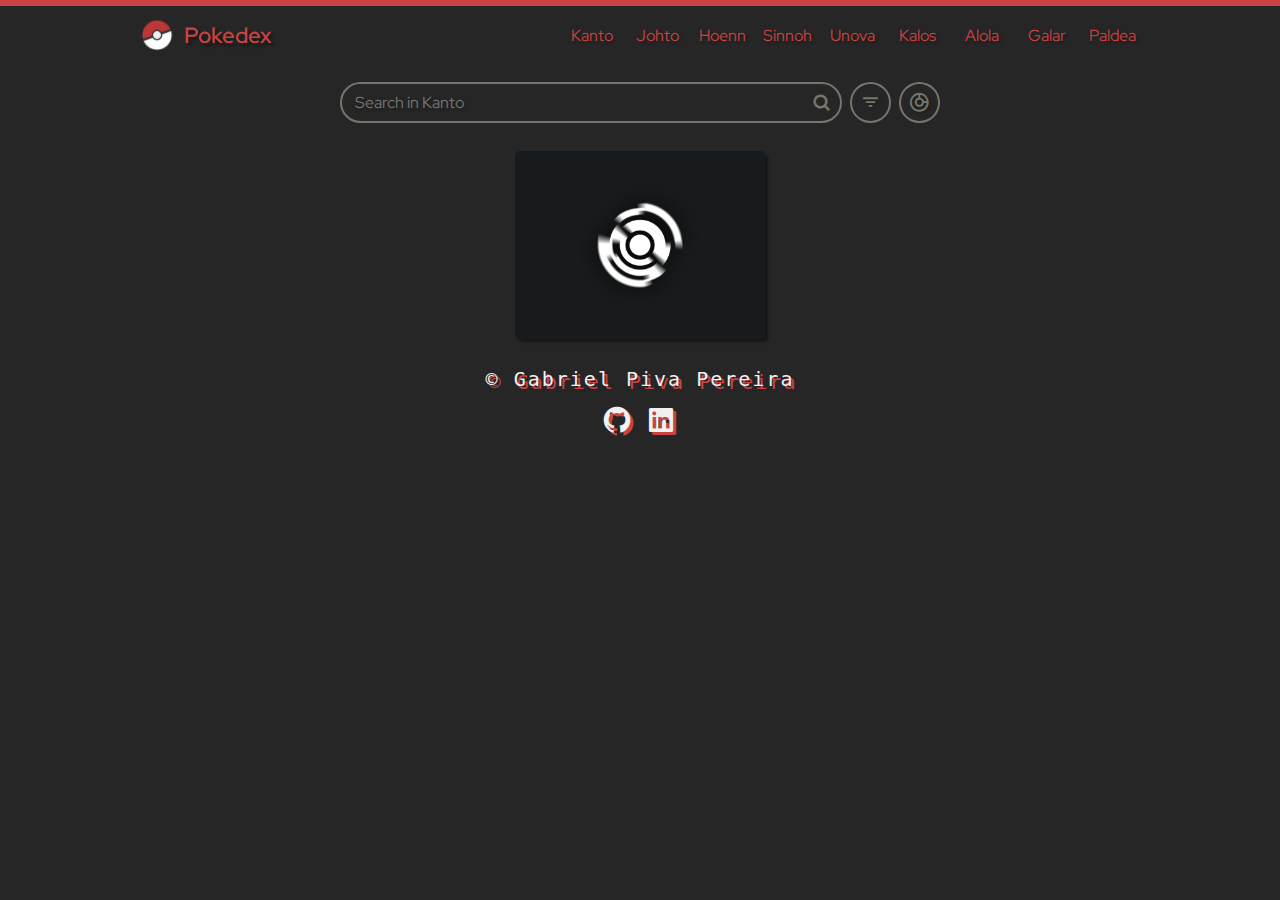
<file: index.html>
<!DOCTYPE html>
<html lang="pt-br">
    <head>
        <meta charset="UTF-8">
        <meta http-equiv="X-UA-Compatible" content="IE=edge">
        <meta name="viewport" content="width=device-width, initial-scale=1.0">
        <link href='https://unpkg.com/boxicons@2.0.9/css/boxicons.min.css' rel='stylesheet'>
        <link rel="shortcut icon" href="images/favicon.ico" type="image/x-icon">
        <link rel="stylesheet" href="styles/style.css">
        <link rel="stylesheet" href="styles/index.css">
        <script type="module" src="js/index.js" defer></script>
        <title>Pokedex</title>
    </head>
    <body>
        <header>
            <div class="container">
                <span class="logo">
                    <img src="images/pokeball.png" alt="Pokeball">
                    Pokedex
                </span>
                <button id="btnMobile"><i class='bx bx-menu'></i></button>
                <div class="regions">
                    <button type="button" data-region="kanto">Kanto</button>
                    <button type="button" data-region="johto">Johto</button>
                    <button type="button" data-region="hoenn">Hoenn</button>
                    <button type="button" data-region="sinnoh">Sinnoh</button>
                    <button type="button" data-region="unova">Unova</button>
                    <button type="button" data-region="kalos">Kalos</button>
                    <button type="button" data-region="alola">Alola</button>
                    <button type="button" data-region="galar">Galar</button>
                    <button type="button" data-region="paldea">Paldea</button>
                </div>
            </div>
        </header>
        <main>
            <div class="container">
                <div class="header">
                    <div class="searchBar">
                        <input type="search" id="searchInput" placeholder="Search in Kanto" autocomplete="off" spellcheck="false">
                        <i class='bx bx-search'></i>
                    </div>
                    <button type="button" id="typeBtn"><i class='bx bx-filter'></i></button>
                    <button type="button" id="teamBtn"><i class='bx bx-doughnut-chart' ></i></button>
                </div>
                <div class="pokedex">
                    <img class="gif" src="images/loading.gif" title="Loading">
                </div>
            </div>
        </main>
        <footer>
            <div class="container">
                &#169 Gabriel Piva Pereira
                <div class="links">
                    <a target="_blank" href="https://github.com/gabriel-piva"><i class='bx bxl-github'></i></a>
                    <a target="_blank" href="https://www.linkedin.com/in/gabriel-piva/"><i class='bx bxl-linkedin-square'></i></a>
                </div>
            </div>
        </footer>
        <button type="button" id="btnScroll"><i class='bx bxs-chevrons-up'></i></button>
        <div class="modal">
            <div class="modalContainer">
                <div class="modalContent"></div>
                <button type="button" id="closeModalBtn"><i class='bx bx-x'></i></button>
            </div>
        </div>
    </body>
</html>
</file>
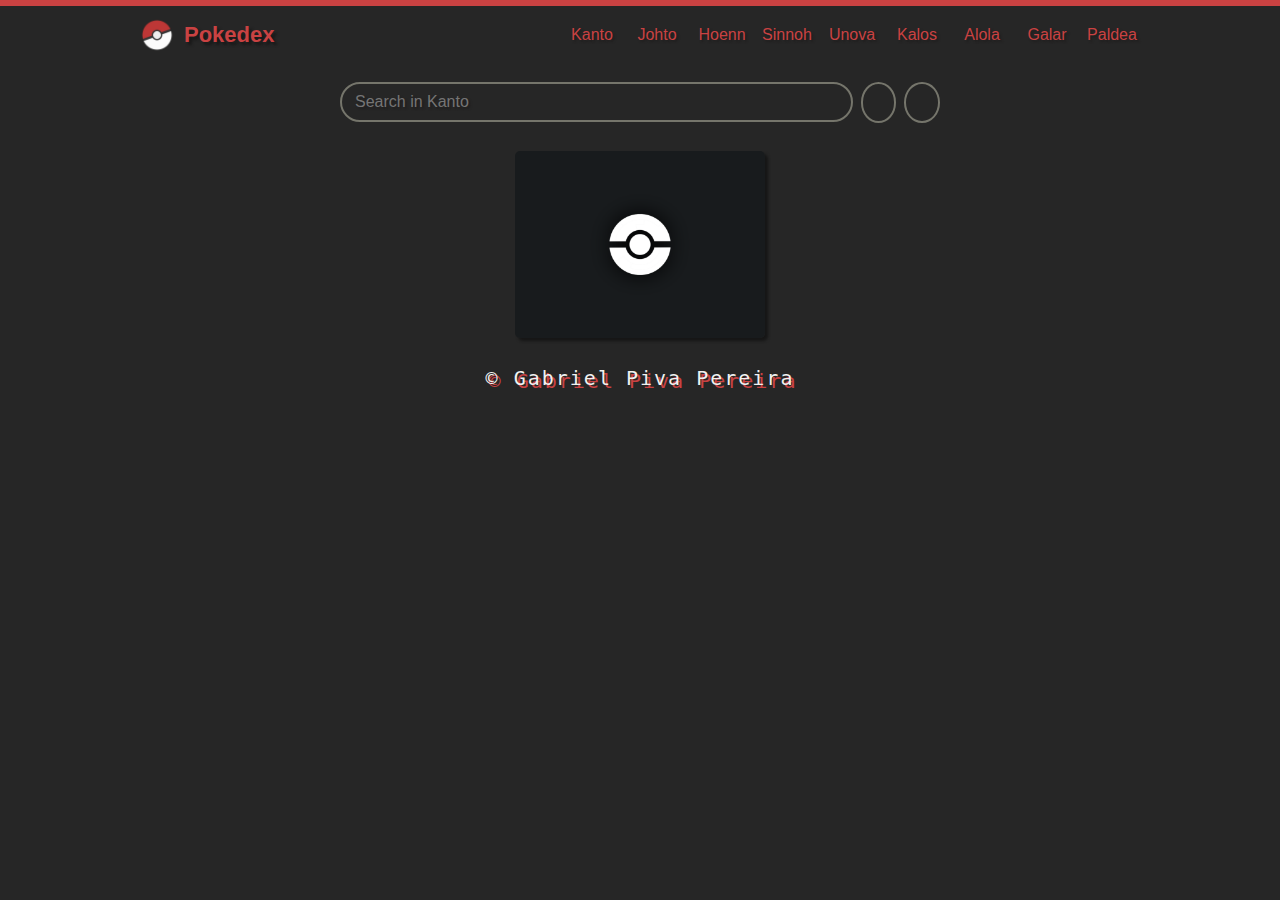
<file: pokemon.html>
<!DOCTYPE html>
<html lang="pt-br">
    <head>
        <meta charset="UTF-8">
        <meta http-equiv="X-UA-Compatible" content="IE=edge">
        <meta name="viewport" content="width=device-width, initial-scale=1.0">
        <link href='https://unpkg.com/boxicons@2.0.9/css/boxicons.min.css' rel='stylesheet'>
        <link rel="shortcut icon" href="images/favicon.ico" type="image/x-icon">
        <link rel="stylesheet" href="styles/style.css">
        <link rel="stylesheet" href="styles/pokemon.css">
        <script type="module" src="js/pokemon.js" defer></script>
        <title>Pokemon</title>
    </head>
    <body>
        <header>
            <div class="container">
                <span class="logo">
                    <img src="images/pokeball.png" alt="Pokeball">
                    Pokedex
                </span>
                <button type="button" id="pokedexBtn"><i class='bx bx-left-arrow-circle'></i>Go Back</button>
            </div>
        </header>
        <main>
            <div class="container">
                <div class="boxes">
                    <section class="sprite box"></section>
                    <section class="stats box">
                        <span class="title">Base Stats</span>
                    </section>
                </div>
                <button type="button" id="teamBtn"><i class='bx bx-doughnut-chart'></i>Add to team</button>
                <div class="options">
                    <button type="button" id="previousBtn"><i class='bx bx-skip-previous-circle'></i>Previous</i></button>
                    <button type="button" id="nextBtn">Next<i class='bx bx-skip-next-circle'></i></button>
                </div>
            </div>
        </main>
        <footer>
            <div class="container">
                &#169 Gabriel Piva Pereira
                <div class="links">
                    <a target="_blank" href="https://github.com/gabriel-piva"><i class='bx bxl-github'></i></a>
                    <a target="_blank" href="https://www.linkedin.com/in/gabriel-piva/"><i class='bx bxl-linkedin-square'></i></a>
                </div>
            </div>
        </footer>
    </body>
</html>
</file>
<file: styles/style.css>
/*--------------------------------------------------------------------------*/

/* Font */

@import url('https://fonts.googleapis.com/css2?family=Red+Hat+Display&display=swap');

/*--------------------------------------------------------------------------*/

/* Color Pallete */

:root {
    --main: #ca4242;
    --mainTransl: #97202065;
    --mainDarker: #5c1010;
    --white: #F1F1F1;
    --gray1: #262626;
    --gray2: #201E1E;
    --gray3: #161616;
    --gray4: #75756B;
}

/*--------------------------------------------------------------------------*/

/* Reset */

* {
    margin: 0;
    padding: 0;
    box-sizing: border-box;
}
a {
    color: var(--white);
    text-decoration: none;
}

/* -------------------------------------------------------------------------- */

/* General */

html {
    font-size: 62.5%;
}
body {
    font-family: 'Red Hat Display', sans-serif;
    background-color: var(--gray1);
    color: var(--white);
}
button {
    font-family: 'Red Hat Display', sans-serif;
    display: flex;
    align-items: center;
    justify-content: center;
    background: none;
    border: none;
    cursor: pointer;
}
input {
    font-family: 'Red Hat Display', sans-serif;
    border: none;
    background: none;
    outline: none;
}
::selection {
    background-color: var(--mainDarker);
    color: var(--white);
}
::-webkit-scrollbar {
    width: 4px;
}  
::-webkit-scrollbar-thumb {
    background: var(--main); 
}

/*--------------------------------------------------------------------------*/

/* Header */

header {
    display: flex;
    justify-content: center;
    width: 100%;
    border-top: 6px solid var(--main);
    margin-bottom: 18px;
}
header .container {
    display: flex;
    align-items: center;
    justify-content: space-between;
    width: 90%;
    max-width: 1024px;
    padding: 1rem;
    color: var(--main);
    text-shadow: 3px 3px 3px var(--gray3);
}
/* Header Name */
header .container .logo {
    display: flex;
    justify-content: center;
    align-items: center;
    gap: 8px;
    font-size: 2.2rem;
    font-weight: 600;
}
header .container .logo img {
    width: 3.8rem;
    height: 3.8rem;
}

/*--------------------------------------------------------------------------*/

/* Main */

main {
    display: flex;
    justify-content: center;
    width: 100%;
}
main .container {
    display: flex;
    flex-direction: column;
    justify-content: center;
    align-items: center;
    width: 90%;
    max-width: 1024px;
    min-width: 270px;
}

/*--------------------------------------------------------------------------*/

/* Footer */

footer {
    display: flex;
    align-items: center;
    justify-content: center;
    width: 100%;
}
footer .container {
    display: flex;
    align-items: center;
    justify-content: center;
    flex-direction: column;
    font-family: monospace;
    letter-spacing: 2px;
    color: var(--white);
    text-shadow: 3px 3px var(--main);
    font-size: 2rem;
    margin-top: 28px;
    margin-bottom: 12px;
}
footer .container .links {
    display: flex;
    margin-top: 8px;
    font-size: 3.2rem;
}
footer .container .links a {
    color: var(--white);
    padding: 5px;
}

/*--------------------------------------------------------------------------*/
</file>
<file: styles/index.css>
/*--------------------------------------------------------------------------*/

/* Index Page CSS */

/*--------------------------------------------------------------------------*/

/* General */

input[type="search"]::-webkit-search-cancel-button {
    appearance: none;
}
#btnScroll {
    display: none;
    position: fixed;
    bottom: 12px;
    right: 8px;
    background-color: var(--main);
    border-radius: 50%;
    width: 4.3rem;
    height: 4.3rem;
    font-size: 1.9rem;
    color: var(--white);
    text-shadow: 2px 2px 3px var(--gray3);
    box-shadow: 2px 2px 3px var(--gray3);
    z-index: 1000;
}

/*--------------------------------------------------------------------------*/

/* Header */

/* Header Buttons */
header .container .regions {
    display: flex;
    gap: .5rem;
}
header .container .regions button{
    border: none;
    font-size: 1.6rem;
    width: 60px;
    height: 30px;
    transition: .3s;
    color: var(--main);
    text-shadow: 2px 2px 2px var(--gray2);
}
header .container .regions button:hover {
    background-color: var(--mainTransl);
}

/* Header Mobile */
header .container #btnMobile{
    display: none;
    font-size: 3.6rem;
    color: var(--main);
    z-index: 4000;
}
header .container .regions.mobile {
    display: flex;
    flex-direction: column;
    justify-content: center;
    align-items: center;
    position: absolute;
    top: 0;
    left: 0;
    width: 100%;
    height: 100vh;
    padding: 2rem;
    background-color: var(--gray3);
    border-top: 6px solid var(--main);
    z-index: 3000;
}
header .container .regions.mobile button {
    font-size: 2rem;
    padding: 1.4rem;
    width: auto;
    height: auto;
}

/*--------------------------------------------------------------------------*/

/* Main Header */

main .container .header {
    display: flex;
    justify-content: center;
    align-items: center;
    gap: .8rem;
    width: 90%;
    max-width: 600px;
    min-width: 240px;
    margin-bottom: 28px;
}

/* Search Bar */
main .container .header .searchBar {
    display: flex;
    justify-content: space-between;
    align-items: center;
    border: 2px solid var(--gray4);
    padding: .8rem;
    border-radius: 25px;
    width: 100%;
}
main .container .header .searchBar input {
    width: 95%;
    padding: 0px 5px;
    font-size: 1.6rem;
    color: var(--white);
    text-shadow: 2px 2px 2px var(--gray2);
}
main .container .header .searchBar i {
    color: var(--gray4);
    font-size: 2rem;
    font-weight: 600;
}

/* Buttons */
main .container .header button {
    border-radius: 50%;
    border: 2px solid var(--gray4);
    color: var(--gray4);
    text-shadow: 2px 2px 2px var(--gray2);
    padding: .7rem;
}
main .container .header button i {
    font-size: 2.25rem;
}
main .container .header button:hover{
    color: var(--main);
    border: 2px solid var(--main);
    transition: all .25s;
}
main .container .header button.active{
    color: var(--main);
    border: 2px solid var(--main);
}

/*--------------------------------------------------------------------------*/

/* Pokedex */

main .container .pokedex {
    display: flex;
    justify-content: center;
    flex-wrap: wrap;
    align-items: center;
    gap: 1rem;
    width: 100%;
}

/* Pokemon */
main .container .pokedex .pokemon {
    display: flex;
    align-items: center;
    flex-direction: column;
    padding: 1rem;
    border-radius: 5px;
    width: 20%;
    min-width: 240px;
    text-shadow: 2px 2px 2px var(--gray3);
    background-color: var(--gray2);
    box-shadow: 2px 2px 3px var(--gray3);
    cursor: pointer;
}
main .container .pokedex .pokemon:hover {
    text-shadow: 2px 2px 2px var(--main);
    scale: 1.02;
    transition: all .3s;
}
main .container .pokedex .pokemon .pokemonId {
    display: flex;
    justify-content: center;
    align-items: center;
    gap: 5px;
}
main .container .pokedex .pokemon .pokemonId .number {
    font-size: 1.6rem;
}
main .container .pokedex .pokemon .pokemonId img {
    width: 1.8rem;
}
main .container .pokedex .pokemon .pokemonId .name {
    text-transform: capitalize;
    font-size: 1.6rem;
}
main .container .pokedex .pokemon img {
    width: 100%;
    max-width: 180px;
    max-height: 180px;
    user-select: none;
}
main .container .pokedex .pokemon .types {
    display: flex;
    justify-content: center;
    align-items: center;
    gap: 5px;
    margin-top: 10px;
    width: 100%;
}
main .container .pokedex .pokemon .types img {
    width: 26%;
}

/* Loading & No Results [Gif] */
main .container .pokedex .gif {
    border-radius: 5px;
    box-shadow: 3px 3px 3px var(--gray3);
    width: 25rem;
}

/*--------------------------------------------------------------------------*/

/* Modals */

@keyframes fall {
    from {
        opacity: 0;
        transform: translate3d(0, -40px, 0);
    }
    to {
        opacity: 1;
        transform: translate3d(0, 0, 0);
    }
}
.modal.active,
.modal.active .modalContainer.active {
    display: flex;
}
.modal {
    display: none;
    position: fixed;
    top: 0;
    left: 0;
    width: 100vw;
    height: 100vh;
    background-color: rgb(0, 0, 0, 0.5);
    justify-content: center;
    align-items: center;
    z-index: 5000;
}

/* Container */
.modal .modalContainer {
    display: none;
    flex-direction: column;
    align-items: center;
    justify-content: center;
    text-align: center;
    border-radius: 5px;
    background-color: var(--gray1);
    box-shadow: 2px 2px 8px black;
    border-top: 6px solid var(--main);
    width: 90%;
    max-width: 380px;
    min-width: 270px;
    animation: fall .15s;
    padding: 2.5rem;
}

/* Content */
.modal .modalContainer .modalContent {
    display: flex;
    justify-content: center;
    align-items: center;
    width: 100%;
}

/* Modal Button */
.modal .modalContainer #closeModalBtn {
    font-size: 1.8rem;
    padding: .5rem;
    background-color: var(--main);
    color: var(--white);
    border-radius: 5px;
    width: 8rem;
    margin-top: 20px;
}

/* Modal Type Filter */
.modal .modalContainer.modalType .modalContent {
    flex-direction: column;
    font-size: 1.8rem;
    color: var(--white);
    text-shadow: 2px 2px 2px var(--gray3);
}
.modal .modalContainer.modalType .modalContent .types {
    display: flex;
    justify-content: center;
    align-items: center;
    flex-wrap: wrap;
    gap: 1rem;
    margin-top: 2rem;
}
.modal .modalContainer.modalType .modalContent .types button img {
    user-select: none;
    width: 7rem;
}

/*--------------------------------------------------------------------------*/

/* Responsive */

@media (max-width: 850px) {
    header .container #btnMobile {
        display: flex;
    }
    header .container .regions {
        display: none;
    }
}
@media (max-width: 325px) {
    html {
        font-size: 54%;
    }
}
@media (max-height: 512px) {
    header .container .regions.mobile button {
        font-size: 1.7rem;
        padding: 0.6rem;
    }
}

/*--------------------------------------------------------------------------*/
</file>
<file: styles/pokemon.css>
/*--------------------------------------------------------------------------*/

/* Pokemon Page CSS */

/*--------------------------------------------------------------------------*/

/* Extra Color */

:root {
    --type: #ca4242;
}

/*--------------------------------------------------------------------------*/

/* Header & Main Buttons */

#pokedexBtn, #teamBtn {
    background-color: var(--main);
    text-shadow: 2px 2px 2px var(--gray3);
    padding: .6rem;
    gap: .5rem;
    font-size: 1.5rem;
    border-radius: 5px;
    color: var(--white);
}
#pokedexBtn:hover, #teamBtn:hover {
    background-color: #ca4242b9;
    transition: all .3s;
}
#pokedexBtn i, #teamBtn i{
    font-size: 1.8rem;
}
#teamBtn {
    background-color: var(--type);
}
#teamBtn:disabled {
    display: none;
}

/* Next & Previous Buttons */

main .container .options {
    display: flex;
    margin-top: 1.5rem;
    border: 2px solid var(--main);
    border-radius: 5px;
    box-shadow: 2px 2px 2px var(--gray3);
}
main .container .options button {
    color: var(--main);
    text-shadow: 2px 2px 2px var(--gray3);
    padding: .6rem;
    gap: .5rem;
    font-size: 1.5rem;
}
main .container .options button i {
    font-size: 1.7rem;
}
main .container .options button:hover {
    background-color: var(--mainTransl);
    transition: all .3s;
}
main .container .options #nextBtn {
    border-left: 1px solid var(--main);
}
main .container .options #previousBtn {
    border-right: 1px solid var(--main);
}

/*--------------------------------------------------------------------------*/

/* Main Boxes */

main .container .boxes {
    display: flex;
    justify-content: space-between;
    flex-wrap: wrap;
    gap: .8rem;
    width: 100%;
}
main .container .boxes .box {
    display: flex;
    flex-direction: column;
    justify-content: center;
    width: 48%;
    min-width: 270px;
    border-radius: 5px;
    padding: 2rem;
    background-color: var(--gray2);
    box-shadow: 4px 4px 8px var(--gray3);
    margin-bottom: 20px;
}

/*--------------------------------------------------------------------------*/

/* Pokemon Box */

main .container .boxes .sprite.box .pokemon {
    display: flex;
    align-items: center;
    flex-direction: column;
    width: 100%;
}
main .container .boxes .sprite.box .pokemon img {
    width: 80%;
    min-width: 26rem;
    max-width: 30rem;
    user-select: none;
}
main .container .boxes .sprite.box .pokemon .pokemonId {
    display: flex;
    justify-content: center;
    align-items: center;
    text-shadow: 2px 2px 2px var(--type);
    gap: 5px;
}
main .container .boxes .sprite.box .pokemon .pokemonId .number {
    font-size: 1.8rem;
}
main .container .boxes .sprite.box .pokemon .pokemonId img {
    width: 2rem;
    min-width: auto;
}
main .container .boxes .sprite.box .pokemon .pokemonId .name {
    text-transform: capitalize;
    font-size: 1.8rem;
}
main .container .boxes .sprite.box .pokemon .types {
    display: flex;
    justify-content: center;
    align-items: center;
    gap: 5px;
    margin-top: 5px;
    width: 100%;
}
main .container .boxes .sprite.box .pokemon .types img {
    min-width: auto;
    width: 25%;
    max-width: 7rem;
}

/*--------------------------------------------------------------------------*/

/* Stats Box */

main .container .boxes .stats.box .title {
    align-self: center;
    font-size: 2rem;
    text-shadow: 2px 2px 2px var(--type);
    margin-bottom: 1.2rem;
}
main .container .boxes .stats.box .stat {
    display: flex;
    justify-content: space-between;
    align-items: center;
    text-transform: capitalize;
    gap: 1rem;
    width: 100%;
    margin: 1rem 0;
}
main .container .boxes .stats.box .stat .label {
    text-align: right;
    font-weight: 600;
    font-size: 1.5rem;
    text-shadow: 2px 2px 2px var(--gray3);
    min-width: 8.2rem;
}
main .container .boxes .stats.box .stat .barMax {
    height: 2rem;
    border-radius: 3px;
    background-color: var(--gray3);
    box-shadow: 2px 2px 4px #000000;
    width: 100%;
    max-width: 240px;
}
main .container .boxes .stats.box .stat .barMax .barValue {
    width: 0%;
    height: 2rem;
    border-radius: 3px;
    background-color: var(--type);
}
main .container .boxes .stats.box .stat .value {
    min-width: 3rem;
    font-size: 1.6rem;
    font-weight: 700;
    color: var(--type);
    text-shadow: 2px 2px 2px var(--gray3);
}
main .container .boxes .stats.box .total {
    align-self: center;
    font-size: 1.8rem;
    text-shadow: 2px 2px 2px #000000;
    color: var(--type);
    margin-top: 1.2rem;
}

/*--------------------------------------------------------------------------*/

/* Responsive */

@media (max-width: 768px) {
    main .container .boxes {
        justify-content: center;
    }
    main .container .boxes .box {
        width: 100%;
        max-width: 425px;
    }
}
@media (max-width: 320px) {
    html {
        font-size: 50%;
    }
}

/* -------------------------------------------------------------------------- */
</file>
